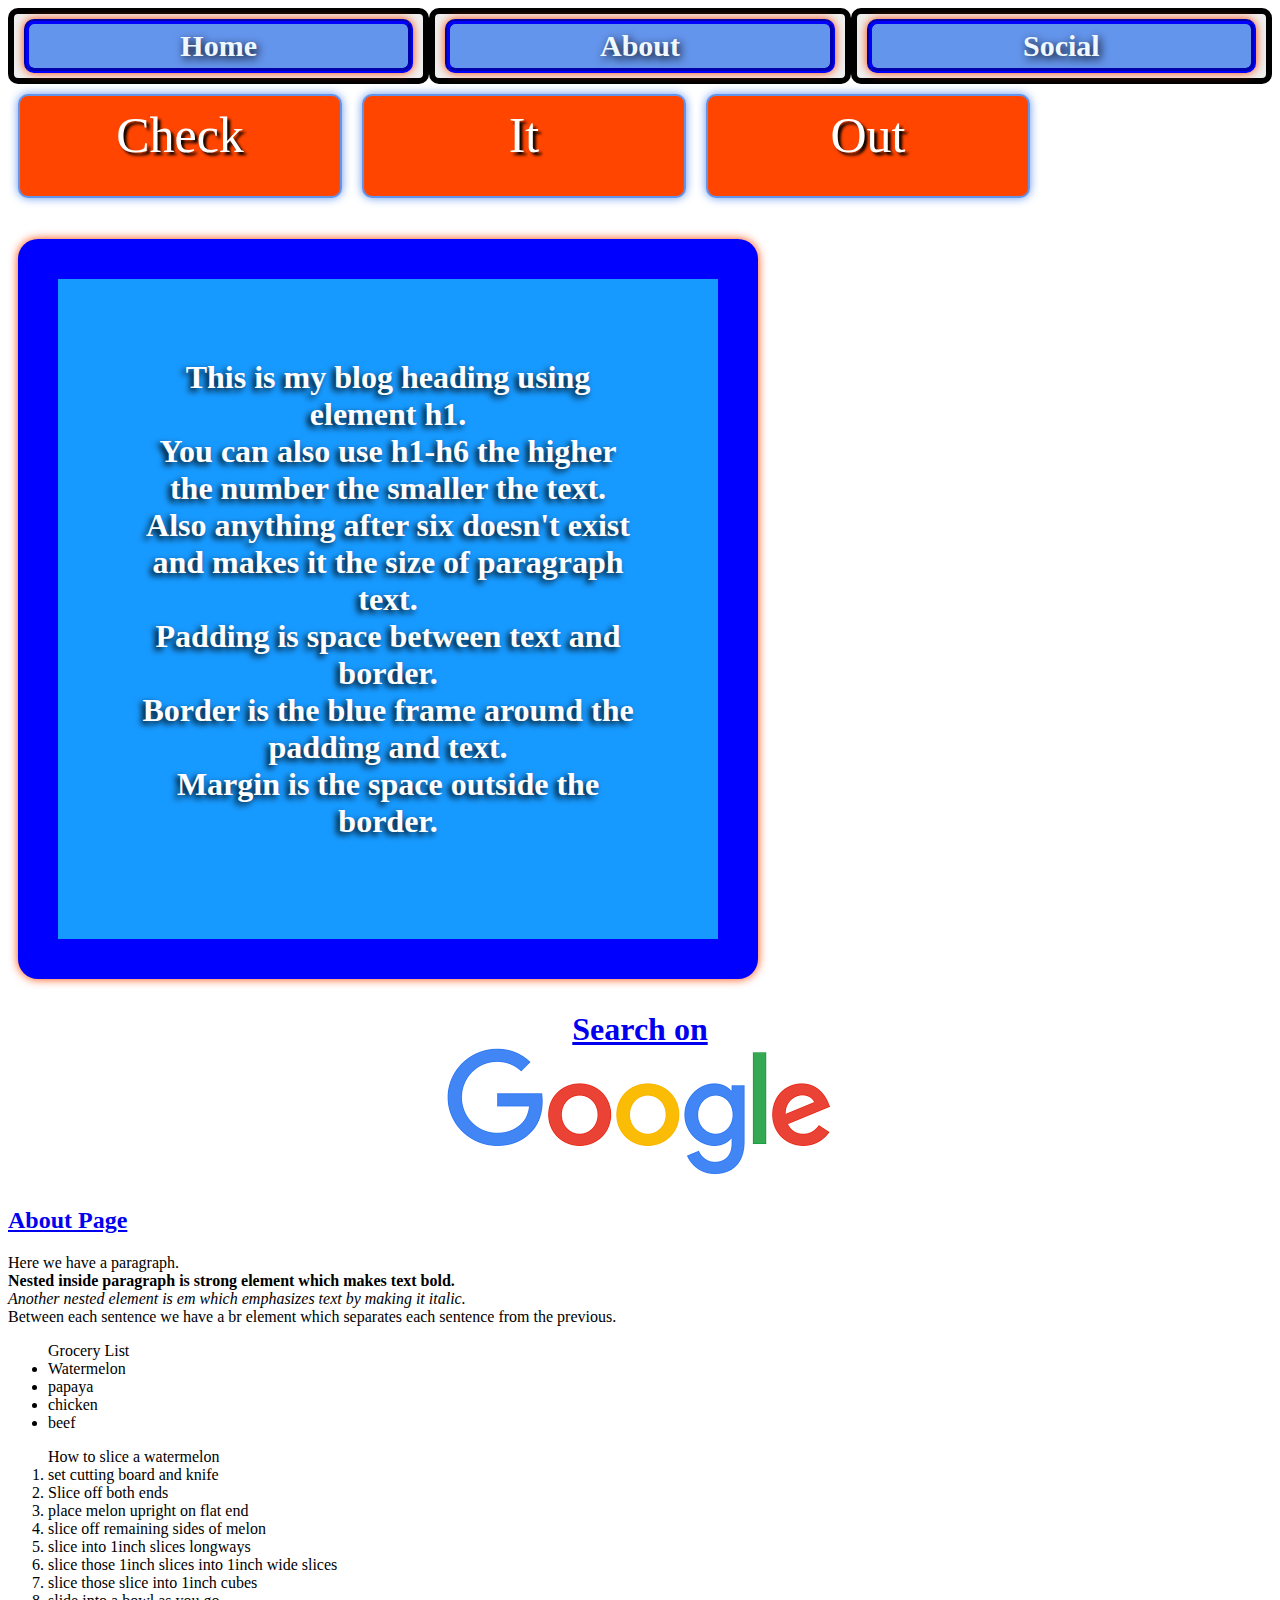
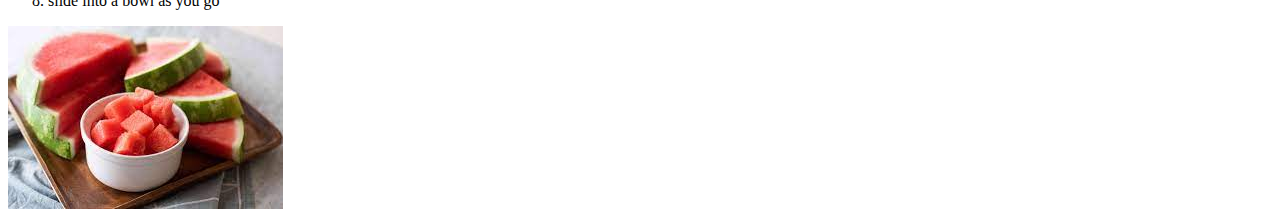
<file: index.html>
<!DOCTYPE html>
<html lang="en">
<head>
    <meta charset="UTF-8">
    <meta http-equiv="X-UA-Compatible" content="IE=edge">
    <meta name="viewport" content="width=device-width, initial-scale=1.0">
    <title>First Webpage</title>
    <link rel="stylesheet" href="styles.css">
</head>

<body>
    <div class="navbar">
        <button class="butweak">
            <div class="stretch">Home</div>
        </button>
        <button class="butweak">
            <div class="stretch">About</div>
        </button>
        <button class="butweak">
            <div class="stretch">Social</div>
        </button>
    </div>
    <div class="navbarr">
            <div class="cust">Check</div>
            <div class="cust">It</div>
            <div class="cust">Out</div>
    </div>

    <h1><div class="heading1">
        This is my blog heading using element h1.
        <br>
        You can also use h1-h6 the higher the number the smaller the text.
        <br>
        Also anything after six doesn't exist and makes it the size of paragraph text.
        <br>
        Padding is space between text and border.
        <br>
        Border is the blue frame around the padding and text.
        <br>
        Margin is the space outside the border.
    </div></h1>

    <!--Here we have an HTML comment element which is not displayed on the browser-->
    <h1> <div class="google"> <a href="https://www.google.com">
        Search on
        <br>
    <img src="./img/google.png" alt="google word logo">
    </a> </div> </h1>
    <!--Can Also use "file:///C:/Users/Hardware/html-boilerplate/about.html or index.html for local projects"-->
    <h2><a href="./pages/about.html">About Page</a></h2>



    <p>
        Here we have a paragraph.
        <br>
        <strong>Nested inside paragraph is strong element which makes text bold.</strong>
        <br>
        <em>Another nested element is em which emphasizes text by making it italic.</em>
        <br>
        Between each sentence we have a br element which separates each sentence from the previous.
    </p>
    <ul>Grocery List
        <li>Watermelon</li>
        <li>papaya</li>
        <li>chicken</li>
        <li>beef</li>
    </ul>
    <ol>How to slice a watermelon
        <li>set cutting board and knife</li>
        <li>Slice off both ends</li>
        <li>place melon upright on flat end</li>
        <li>slice off remaining sides of melon</li>
        <li>slice into 1inch slices longways</li>
        <li>slice those 1inch slices into 1inch wide slices</li>
        <li>slice those slice into 1inch cubes</li>
        <li>slide into a bowl as you go</li>
    </ol>
    <!--Each period before the slash on src is backing out from current folder.
    Add alt text to describe the image in text and to disabled users-->
    <img src="./img/wmelon.png" alt="Watermelon">


</body>
</html>
</file>
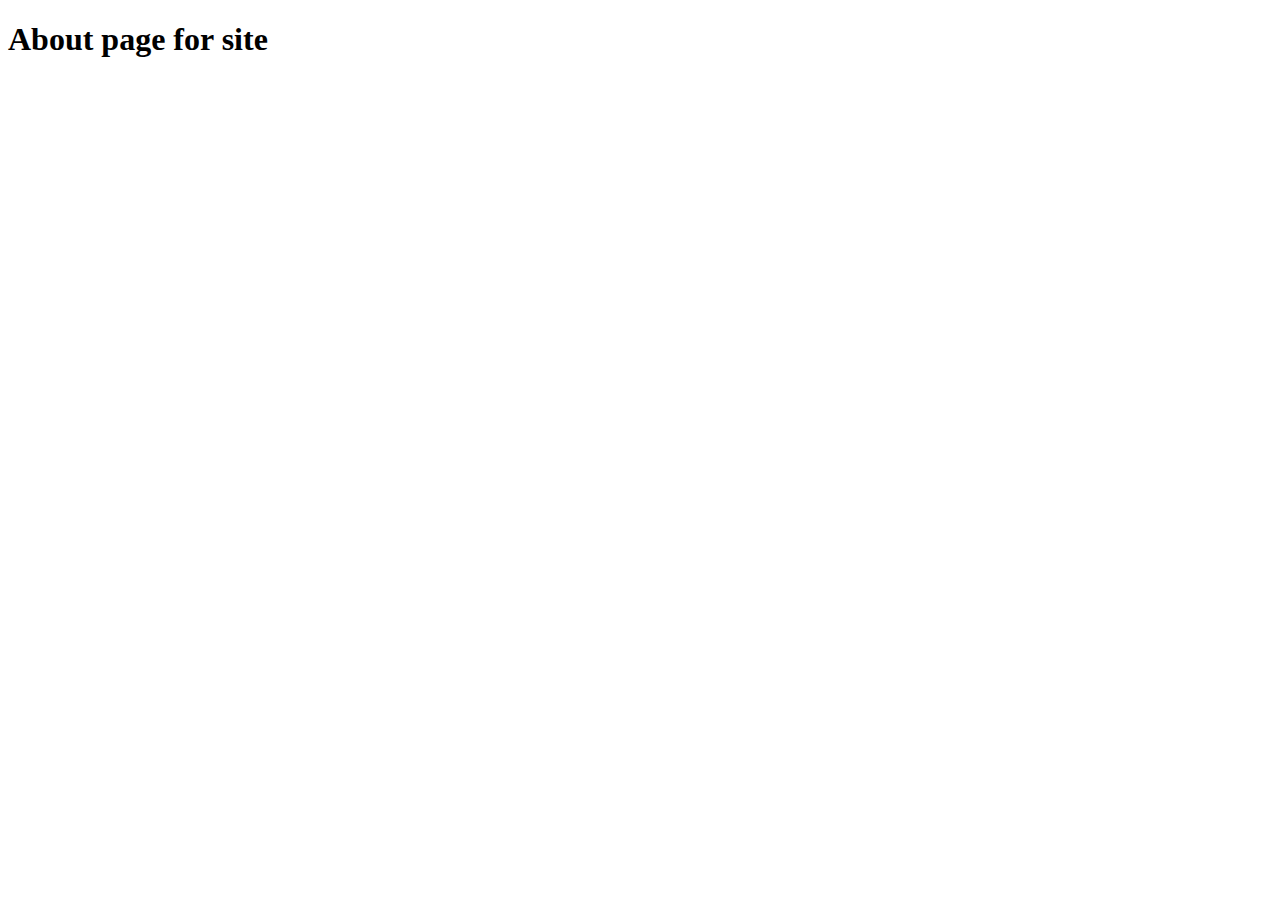
<file: about.html>
<!DOCTYPE html>
<html lang="en">
<head>
    <meta charset="UTF-8">
    <meta http-equiv="X-UA-Compatible" content="IE=edge">
    <meta name="viewport" content="width=device-width, initial-scale=1.0">
    <title>About</title>
</head>
<body>
    <h1>About page for site</h1>
</body>
</html>
</file>
<file: styles.css>
.heading1 {
    background-color: rgb(23, 154, 255);
    color: white;
    text-align: center;
    text-shadow: -3px 3px 6px black; 
    padding: 80px;
    box-shadow: 0px 0px 10px orangered;
    border: solid 40px blue;
    border-radius: 20px;
    margin: 10px;
    display: flex;
    height: 500px;
    width: 500px;
    display: inline-block;
}
.google {
    text-align: center;
    /* this is how you take a note and end it*/
}
button {
    border-radius: 10px;
    border: 6px solid black;
    /*justify-content: center;*/
}

.navbar {
    /* background-color: cornflowerblue;*/
    display: flex;
    /*text-align: center;
    width: auto;
    border: 10px solid blue;
    padding: 20px;
    margin: 10px;*/

    /*Using navbar as a flexbox to nest flexbox items below on stretch*/
}

.stretch {
    background-color: cornflowerblue;
    border: 5px solid blue;
    box-shadow: 0px 0px 10px orangered;
    border-radius: 10px;
    font-weight: bold;
    color: aliceblue;
    border-style: groove;
    text-shadow: 2px 3px 10px black;
    /*text shadow third px is for blur*/
    width: auto;
    height: auto;
    margin: 4px;
    padding: 5px;
    text-align: center;
    font-size: 30px;
    flex: 1;
    font-family: Cambria, Cochin, Georgia, Times, 'Times New Roman', serif;
}

.butweak {
    flex: 1;
    flex-direction: row;
}
.navbarr {
display: flex;
font-family: cursive;
text-align: center;
/*height: 20px;*/
font-size: 50px;
text-shadow: 3px 3px 3px black;
/*gap: 100px;*/
/*flex-direction: row-reverse;*/
/*flex-wrap: wrap;*/
flex-flow: row wrap;
}

.cust {
/*flex: 1;*/
width: 300px;
height:80px;
box-shadow: 0px 0px 10px cornflowerblue;
color: white;
background-color: orangered;
border: 2px solid cornflowerblue;
margin: 10px;
border-radius: 10px;
padding: 10px;
}
</file>
